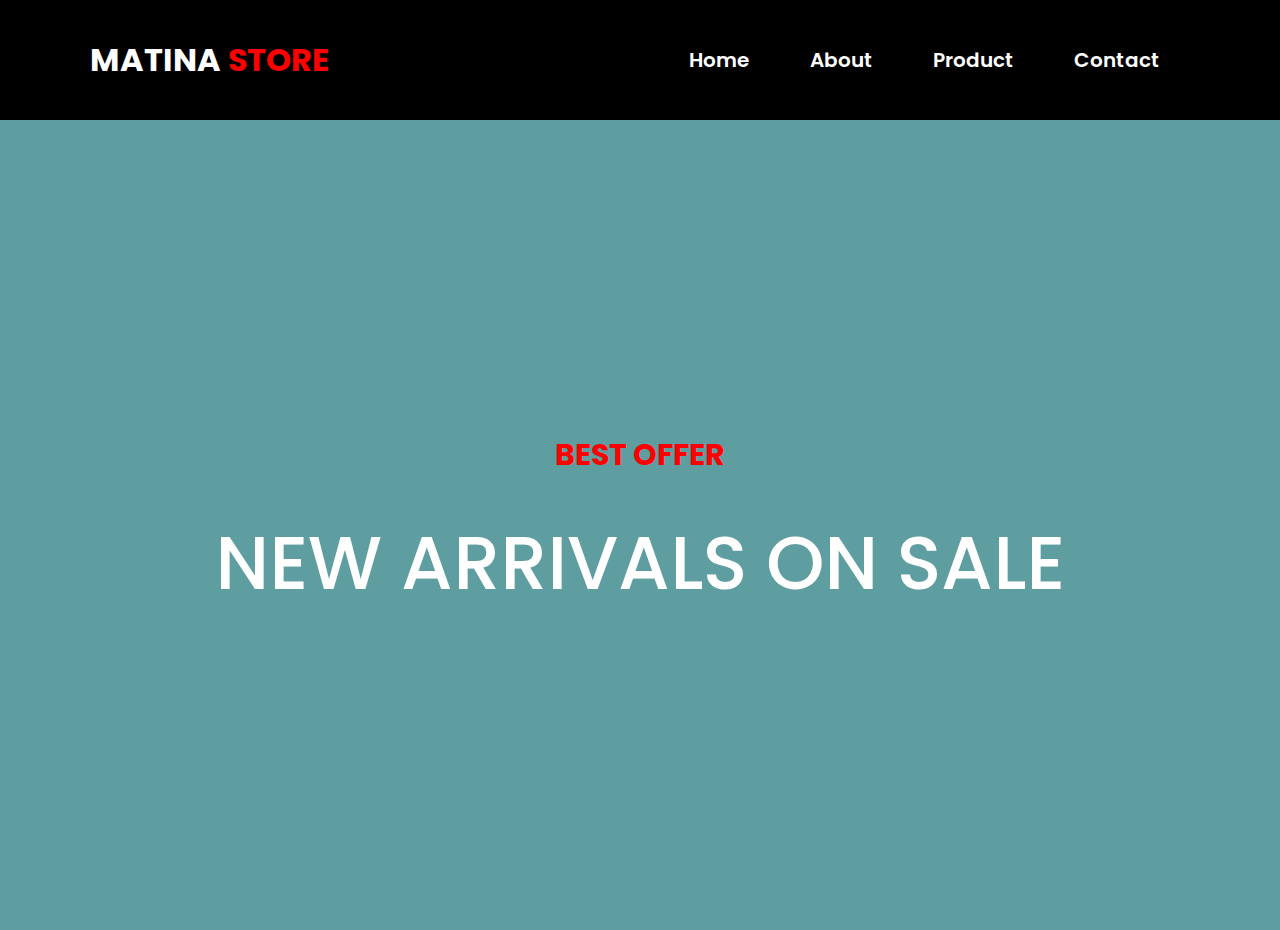
<file: index.html>
<!DOCTYPE html>
<html lang="fr">
  <head>
    <title>Kuagi Class One</title>

    <link rel="preconnect" href="https://fonts.googleapis.com" />
    <link rel="preconnect" href="https://fonts.gstatic.com" crossorigin />
    <link
      href="https://fonts.googleapis.com/css2?family=Poppins:ital,wght@0,100;0,200;0,300;0,400;0,500;0,600;0,700;0,800;0,900;1,100;1,200;1,300;1,400;1,500;1,600;1,700;1,800;1,900&display=swap"
      rel="stylesheet"
    />

    <link rel="stylesheet" href="style.css" />
    <link rel="icon" type="image/x-icon" href="assets/img/woman.png" />
  </head>

  <body>
    <header>
      <div class="topHeader">
        <div class="logo">
          <h1>Matina <span>Store</span></h1>
        </div>

        <div class="navs">
          <ul>
            <li>Home</li>
            <li>About</li>
            <li>Product</li>
            <li>Contact</li>
          </ul>
        </div>
      </div>
      <div class="secondHeader">
        <h2>BEST OFFER</h2>
        <h1>NEW ARRIVALS ON SALE</h1>
      </div>
    </header>
  </body>

  <script>
    // let arr1 = [1, 2, 3];
    // let arr2 = [4, 6];

    // let isFounded = arr1.some((ai) => arr2.includes(ai));

    // console.log(isFounded);

    // arr1.filter((a) => {
    //   if (a > arr1[1]) {
    //     return console.log(a);
    //   }
    // });

    // const array1 = [1, 2, 7, 4, 5];
    // const array2 = [5, 6, 7, 8, 9];

    // const containsAny = array1.some((item) => {
    //   if (array2.includes(item)) {
    //     return;
    //   }
    // });

    // console.log(containsAny);

    // const array1 = ["1", "2", "3", "4", "5"];
    // const array2 = ["4", "5", "6", "7", "8"];

    // const presentElements = array1.filter((item) => array2.includes(item));

    // console.log(presentElements); // [4, 5]

    const arr1 = ["+234801", "+234802", "3", "4", "5"];
    const arr2 = ["+234801", "+234802", "6", "7", "8"];

    const filterContacts = arr1.filter((item) => arr2.includes(item));

    const otherContacts = arr1
      .filter((item) => !arr2.includes(item))
      .concat(arr2.filter((item) => !arr1.includes(item)));

    console.log(filterContacts.concat(otherContacts));

    //     given an array of 10 integer values, return the values ​​that are not less than the 4th indexed value.

    input: [3, 4, 6, 8, 7, 3, 2, 6, 4, 5];

    const arro = [3, 4, 6, 4, 7, 3, 2, 6, 4, 5];

    console.log(arro[3]);

    const bb = arro.filter((a) => {
      if (a > arro[3]) {
        return a;
      }
    });

    console.log(bb);
  </script>
</html>
</file>
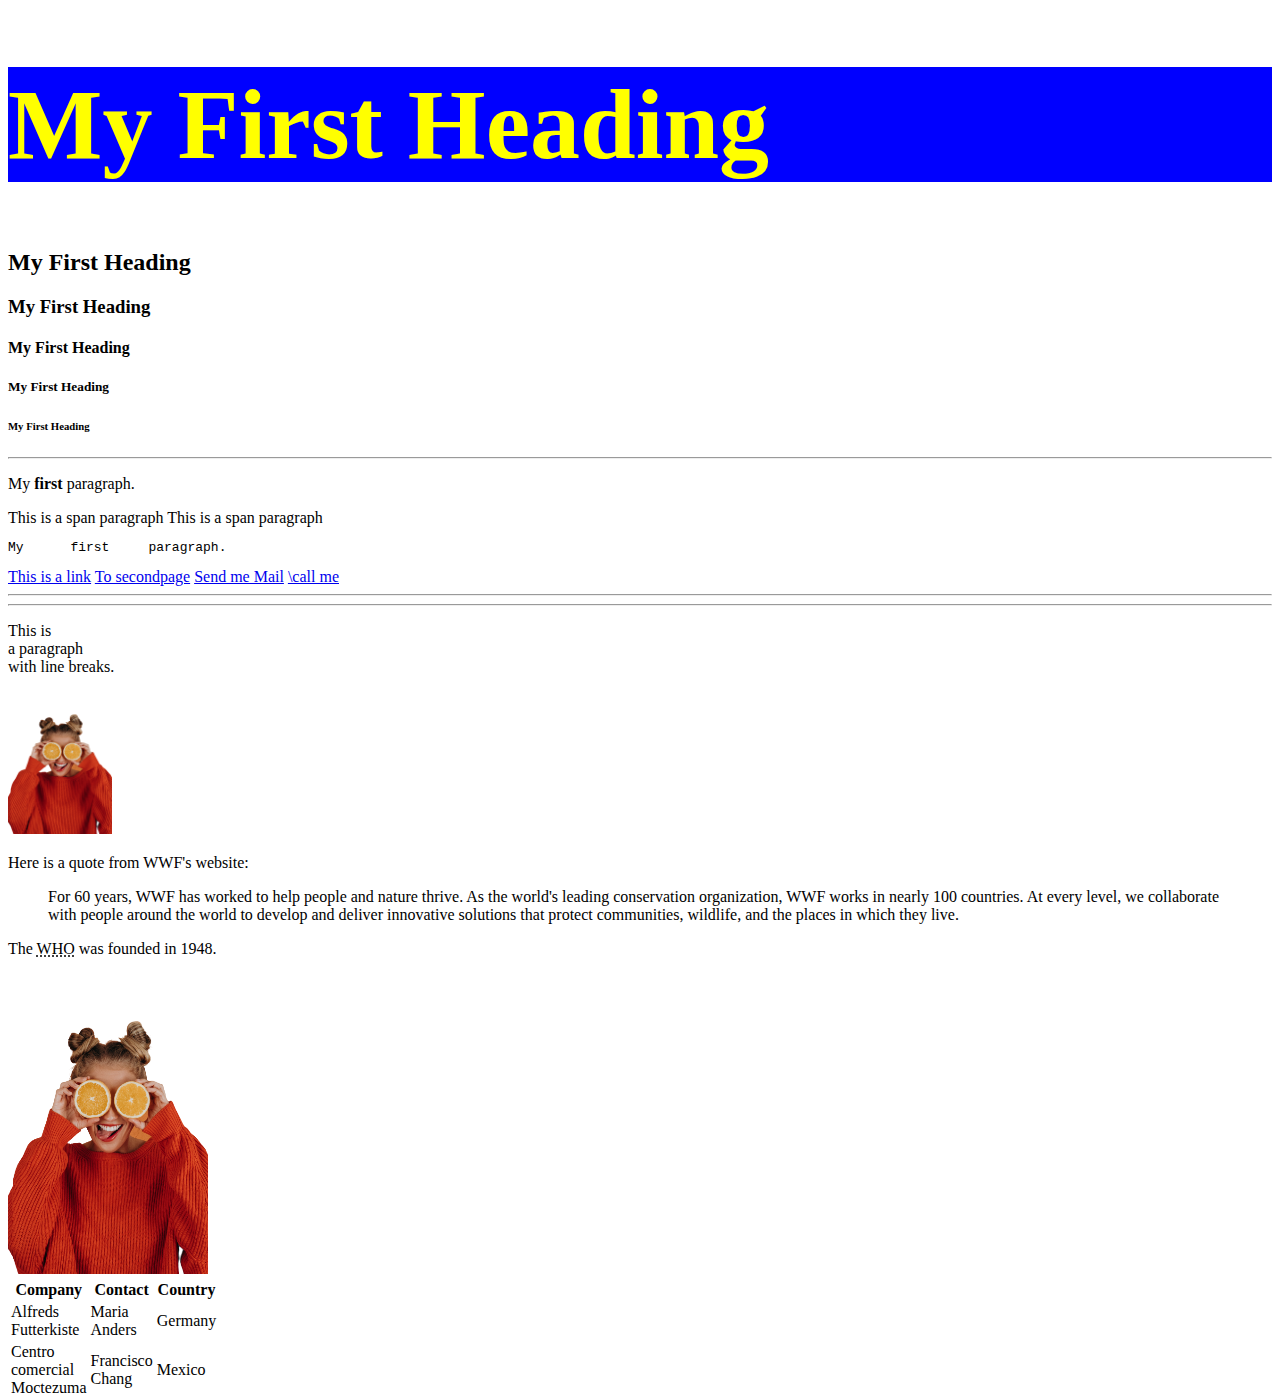
<file: Flone/index.html>
<!DOCTYPE html>
<html lang="fr">
  <head>
    <title>Kuagi Class One</title>

    <link rel="stylesheet" href="style.css" />
    <link rel="icon" type="image/x-icon" href="assets/img/woman.png" />
  </head>

  <style>
    h1 {
      color: yellow;
    }
  </style>

  <body>
    <h1 style="background-color: blue; font-size: 100px">My First Heading</h1>
    <h2>My First Heading</h2>
    <h3>My First Heading</h3>
    <h4>My First Heading</h4>
    <h5>My First Heading</h5>
    <h6>My First Heading</h6>

    <hr />

    <p>My <b> first</b> paragraph.</p>

    <span>This is a span paragraph</span> <span>This is a span paragraph</span>

    <pre>My      first     paragraph.</pre>

    <a target="_parent" href="https://www.google.com">This is a link</a>
    <a href="secondpage.html">To secondpage</a>

    <a href="mailto:akinola10302@gmail.com">Send me Mail</a>

    <a href="tel:+2348073374150">\call me</a>

    <hr />
    <hr />
    <p>This is<br />a paragraph<br />with line breaks.</p>

    <img
      src="assets/img/woman.png"
      alt="W3Schools.com"
      width="104"
      height="142"
    />

    <p>Here is a quote from WWF's website:</p>
    <blockquote cite="http://www.worldwildlife.org/who/index.html">
      For 60 years, WWF has worked to help people and nature thrive. As the
      world's leading conservation organization, WWF works in nearly 100
      countries. At every level, we collaborate with people around the world to
      develop and deliver innovative solutions that protect communities,
      wildlife, and the places in which they live.
    </blockquote>

    <p>
      The <abbr title="World Health Organization">WHO</abbr> was founded in
      1948.
    </p>

    <div style="width: 200px; height: 300px">
      <img
        src="assets/img/woman.png"
        alt="W3Schools.com"
        style="width: 100%; height: 100%"
      />

      <table>
        <tr>
          <th>Company</th>
          <th>Contact</th>
          <th>Country</th>
        </tr>
        <tr>
          <td>Alfreds Futterkiste</td>
          <td>Maria Anders</td>
          <td>Germany</td>
        </tr>
        <tr>
          <td>Centro comercial Moctezuma</td>
          <td>Francisco Chang</td>
          <td>Mexico</td>
        </tr>
      </table>
    </div>
  </body>
</html>
</file>
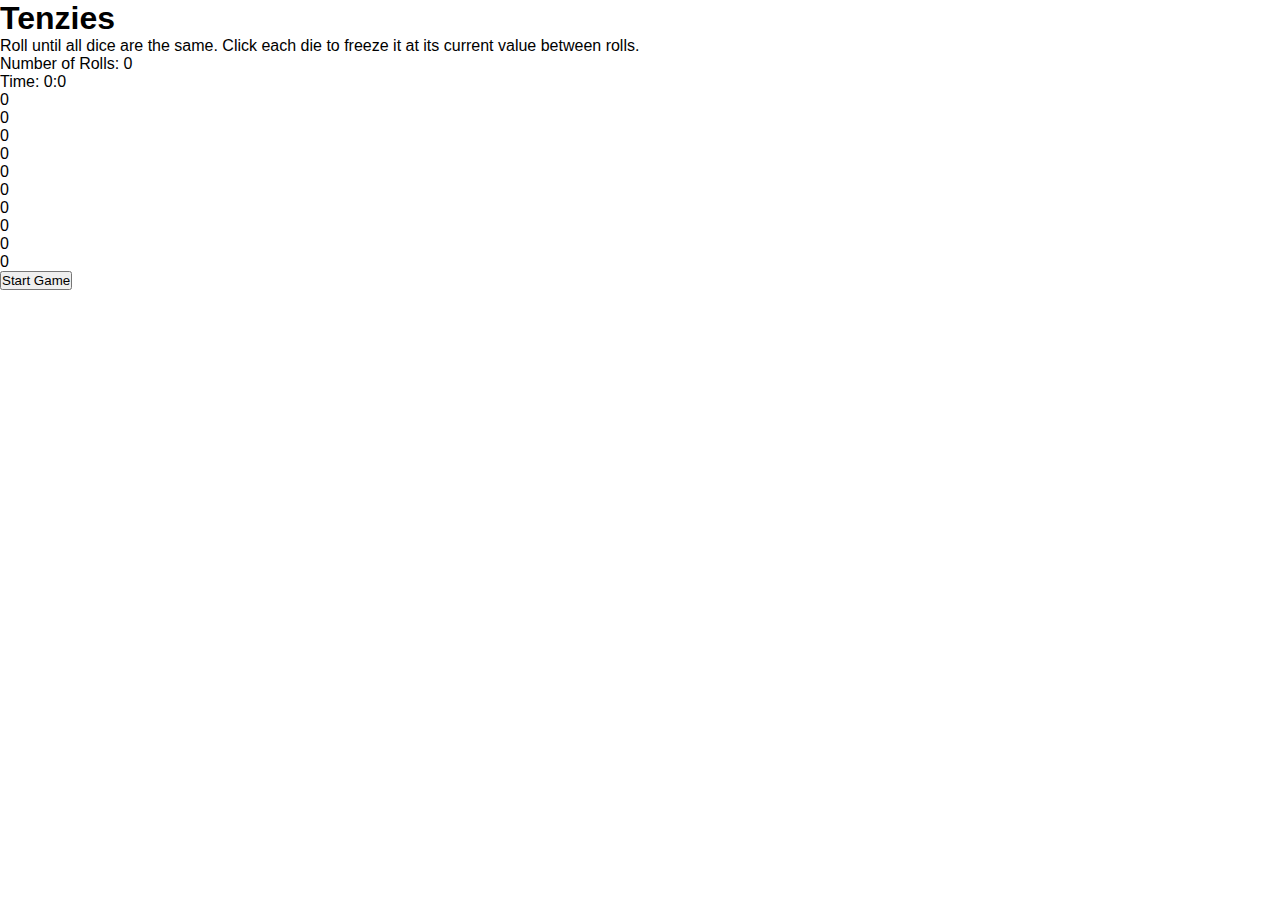
<file: secondpage.html>
<html lang="en">
  <head>
    <meta charset="UTF-8" />
    <meta http-equiv="X-UA-Compatible" content="IE=edge" />
    <meta name="viewport" content="width=device-width, initial-scale=1.0" />
    <title>Tenzies</title>
    <link rel="stylesheet" href="style.css" />
  </head>
  <body>
    <div class="container">
      <div class="gameContainer">
        <div class="innerContainer">
          <h1>Tenzies</h1>
          <p>
            Roll until all dice are the same. Click each die to freeze it at its
            current value between rolls.
          </p>
          <p>Number of Rolls: 0</p>
          <p>Time: 0:0</p>

          <div class="boxes">
            <div class="box">0</div>
            <div class="box">0</div>
            <div class="box">0</div>
            <div class="box">0</div>
            <div class="box">0</div>
          </div>
          <div class="boxes">
            <div class="box">0</div>
            <div class="box">0</div>
            <div class="box">0</div>
            <div class="box">0</div>
            <div class="box">0</div>
          </div>
          <button>Start Game</button>
        </div>
      </div>
    </div>
  </body>
</html>
</file>
<file: style.css>
* {
  padding: 0;
  margin: 0;
  box-sizing: border-box;
}

body {
  font-family: "Poppins", sans-serif;
}

header {
}
.topHeader {
  height: 120px;
  background-color: black;
  display: flex;
  align-items: center;
  padding: 10px 90px;
  justify-content: space-between;
}

.logo > h1 {
  color: white;
  text-transform: uppercase;
}

.logo > h1 > span {
  color: red;
}

.navs {
}

.navs > ul {
  list-style: none;
  display: flex;
}

.navs > ul > li {
  color: white;
  margin: 0 30px;
  font-size: 20px;
  font-weight: 600;
}
.secondHeader {
  height: 90vh;
  background-color: cadetblue;
  display: flex;
  flex-direction: column;
  align-items: center;
  justify-content: center;
}

.secondHeader > h2 {
  color: red;
  margin-bottom: 30px;
  font-size: 30px;
}
.secondHeader > h1 {
  font-size: 74px;
  font-weight: 500;
  color: white;
}
</file>
<file: Flone/style.css>
h1 {
  color: red;
}
.mm {
  background-image: url("assets/img/woman.png");
  background-position: center;
  background-size: contain;
  background-repeat: no-repeat;
}
</file>
